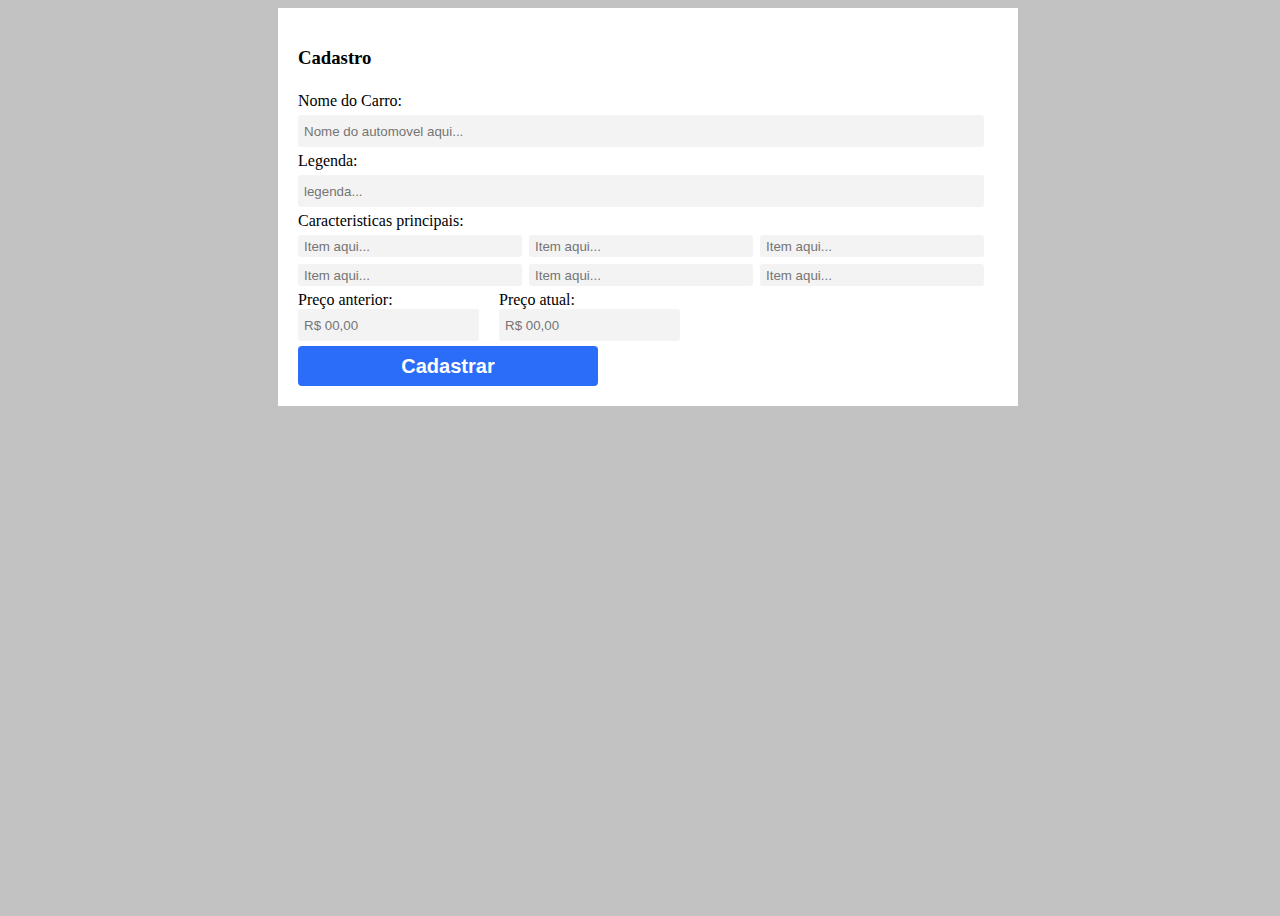
<file: formInserction/form-insert.html>
<!DOCTYPE html>
<html lang="pt0br">
  <head>
    <meta charset="UTF-8" />
    <meta name="viewport" content="width=device-width, initial-scale=1.0" />
    <link rel="stylesheet" href="style.css" />
    <title>Inserindo produtos</title>
  </head>
  <body>
    <form action="" method="get">
      <h3>Cadastro</h3>
      <label for="">Nome do Carro: </label>
      <input class="valuesize" id="input-1" type="text" placeholder="Nome do automovel aqui..." required />
      <label for="">Legenda: </label>
      <input class="valuesize" id="input-1" type="text" placeholder="legenda..." required>
      <label for="">Caracteristicas principais:</label>
      <div class="conteiner">
        <input class="item" type="text" placeholder="Item aqui..." required />
        <input class="item" type="text" placeholder="Item aqui..." />
        <input class="item" type="text" placeholder="Item aqui..." />
        <input class="item" type="text" placeholder="Item aqui..." />
        <input class="item" type="text" placeholder="Item aqui..." />
        <input class="item" type="text" placeholder="Item aqui..." />
      </div>
      <div class="content">
        <div class="value1">
          <label for="">Preço anterior:</label>
          <input class="valuesize" type="number" placeholder="R$ 00,00" required />
        </div>
        <div class="value2">
          <label for="">Preço atual: </label>
          <input class="valuesize" type="number" placeholder="R$ 00,00" required />
        </div>
      </div>
      <button>Cadastrar</button>
    </form>
  </body>
</html>
</file>
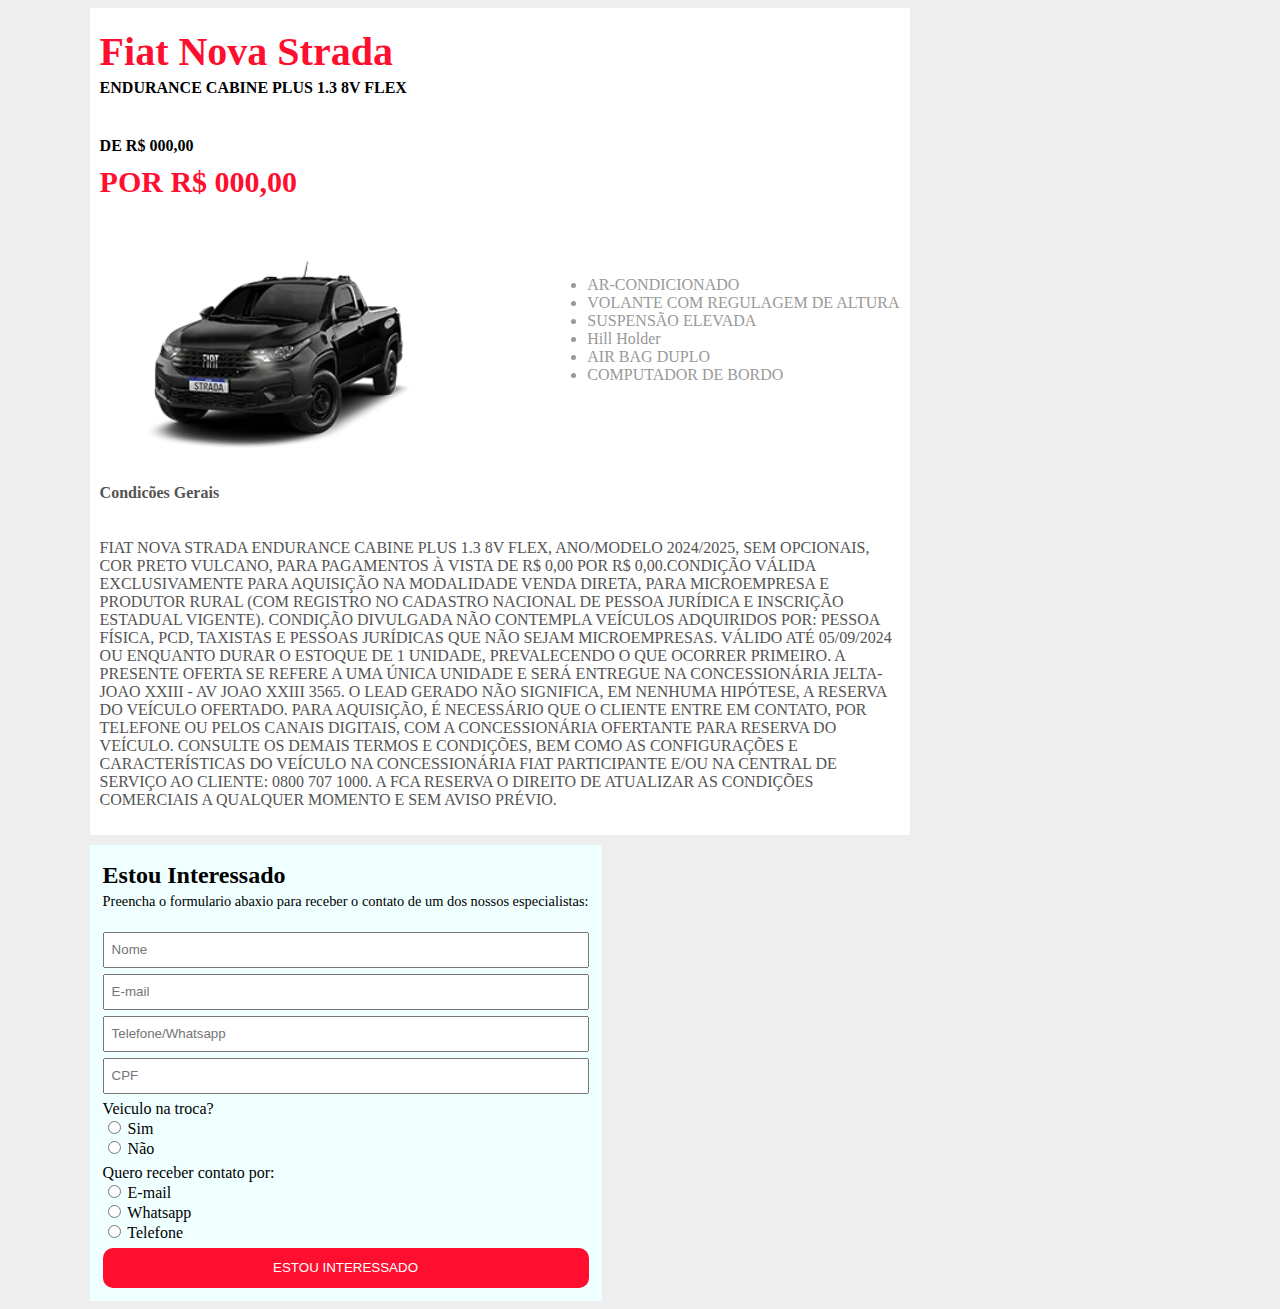
<file: website-content/details.html>
<!DOCTYPE html>
<html lang="pt-br">
  <head>
    <meta charset="UTF-8" />
    <meta name="viewport" content="width=device-width, initial-scale=1.0" />
    <link rel="stylesheet" href="../styles/details.css">
    <title>Nova Strada</title>
  </head>
  <body>
    <section class="section-left">
        <div class="div-left">
            <h2 class="title01">Fiat Nova Strada</h2>
            <h4 class="title02">ENDURANCE CABINE PLUS 1.3 8V FLEX</h4>
            <strong><p class="value1">DE R$ 000,00</p></strong>
            <strong><p class="value2">POR R$ 000,00</p></strong>
            <img src="../images/pic-car/profile-806.png" alt="" srcset="" width="400px">
        </div>
        <div class="div-right">
            <ul>
                <li>AR-CONDICIONADO</li>
                <li>VOLANTE COM REGULAGEM DE ALTURA</li>
                <li>SUSPENSÃO ELEVADA</li>
                <li>Hill Holder</li>
                <li>AIR BAG DUPLO</li>
                <li>COMPUTADOR DE BORDO</li>
            </ul>
        </div>
        <h4 class="para">Condicões Gerais</h4>
        <p class="para">FIAT NOVA STRADA ENDURANCE CABINE PLUS 1.3 8V FLEX, ANO/MODELO 2024/2025, SEM OPCIONAIS, COR PRETO VULCANO, PARA PAGAMENTOS À VISTA DE R$ 0,00 POR R$ 0,00.CONDIÇÃO VÁLIDA EXCLUSIVAMENTE PARA AQUISIÇÃO NA MODALIDADE VENDA DIRETA, PARA MICROEMPRESA E PRODUTOR RURAL (COM REGISTRO NO CADASTRO NACIONAL DE PESSOA JURÍDICA E INSCRIÇÃO ESTADUAL VIGENTE). CONDIÇÃO DIVULGADA NÃO CONTEMPLA VEÍCULOS ADQUIRIDOS POR: PESSOA FÍSICA, PCD, TAXISTAS E PESSOAS JURÍDICAS QUE NÃO SEJAM MICROEMPRESAS. VÁLIDO ATÉ 05/09/2024 OU ENQUANTO DURAR O ESTOQUE DE 1 UNIDADE, PREVALECENDO O QUE OCORRER PRIMEIRO. A PRESENTE OFERTA SE REFERE A UMA ÚNICA UNIDADE E SERÁ ENTREGUE NA CONCESSIONÁRIA JELTA-JOAO XXIII - AV JOAO XXIII 3565. O LEAD GERADO NÃO SIGNIFICA, EM NENHUMA HIPÓTESE, A RESERVA DO VEÍCULO OFERTADO. PARA AQUISIÇÃO, É NECESSÁRIO QUE O CLIENTE ENTRE EM CONTATO, POR TELEFONE OU PELOS CANAIS DIGITAIS, COM A CONCESSIONÁRIA OFERTANTE PARA RESERVA DO VEÍCULO. CONSULTE OS DEMAIS TERMOS E CONDIÇÕES, BEM COMO AS CONFIGURAÇÕES E CARACTERÍSTICAS DO VEÍCULO NA CONCESSIONÁRIA FIAT PARTICIPANTE E/OU NA CENTRAL DE SERVIÇO AO CLIENTE: 0800 707 1000. A FCA RESERVA O DIREITO DE ATUALIZAR AS CONDIÇÕES COMERCIAIS A QUALQUER MOMENTO E SEM AVISO PRÉVIO.</p>
    </section>
    <section class="section-right">
        <form action="get">
            <div class="form-top">
                <h2 class="texto">Estou Interessado</h2>
                <p class="texto2">Preencha o formulario abaxio para receber o contato de um dos nossos especialistas:</p>
            </div>
            <input class="input" type="text" placeholder="Nome" required>
            <input class="input" type="email" placeholder="E-mail" required>
            <input class="input" type="tel" placeholder="Telefone/Whatsapp" required>
            <input class="input" type="text" placeholder="CPF" required>
            <div class="option">
                <label for="">Veiculo na troca?</label>
                <div>
                    <input type="radio" class="check" value="nao" name="check">
                    <label for="">Sim</label>
                </div>
                <div>
                    <input type="radio" class="check" value="sim" name="check">
                    <label for="">Não</label>
                </div>
            </div>
            <div class="option">
                <label for="">Quero receber contato por:</label>
                <div>
                    <input type="radio" class="check" value="email" name="opt">
                    <label for="">E-mail</label>
                </div>
                <div>
                    <input type="radio" class="check" value="whatsapp" name="opt">
                    <label for="">Whatsapp</label>
                </div>
                <div>
                    <input type="radio" class="check" value="telefone" name="opt">
                    <label for="">Telefone</label>
                </div>
            </div>
            <button type="submit">ESTOU INTERESSADO</button>
        </form>
    </section>
  </body>
</html>
</file>
<file: formInserction/style.css>
body {
    width: 100%;
    height: 100vh;
    display: flex;
    align-items:start;
    justify-content: center;
    font: 2px;
    background-color: #c2c2c2;
}
form {
    width: 700px;
    height: auto;
    display: flex;
    flex-direction:column;
    gap: 5px;
    padding: 20px;
    background-color: rgb(255, 255, 255);
}

.conteiner {
    display: flex;
    flex-direction: row;
    flex-wrap: wrap;
    gap: 7px;
}

input {
    background-color: #f3f3f3;
}

.item {
    text-indent: 4px;
    height: 20px;
    width: 220px;
    border: none;
    border-radius: 3px;
}

.content {
    display: flex;
    flex-direction: row;
    gap: 20px;
    flex-wrap: wrap;
}

.value1, .value2 {
    display: flex;
    flex-direction: column;
}

.valuesize {
    text-indent: 4px;
    height: 30px;
    border: none;
    border-radius: 3px;
}

#input-1 {
    width: 682px;
}

button {
    height: 40px;
    width: 300px;
    font-size: 20px;
    font-weight: 700;
    color: #fff;
    border: none;
    border-radius: 4px;
    background-color: #2b6cf8;
}

button:active {
    transform: scale(0.95);
}
</file>
<file: styles/details.css>
body {
    width: 100%;
    height: auto;
    display: flex;
    flex-direction: row;
    flex-wrap: wrap;
    justify-content:first baseline;
    gap: 10px;
    margin-left: 7%;
    margin-right: 7%;
    background-color: #EEEEEE;
}

.section-left {
    background-color: #fff;
    padding: 10px;
    max-width: 800px;
    display: flex;
    justify-content: space-between;
    flex-direction: row;
    flex-wrap: wrap;
}

.div-right {
    position: relative;
    top: 30%;
}
.section-right {
    background-color: azure;
    max-height: 500px;
}

li {
    color: #999999;
}
.title01 {
    font-weight: 2000;
    font-size: 40px;
    margin-top: 10px;
    margin-bottom: 1px;
    color: #FF0F2F;
}

.title02 {
    margin-top: 4px;
    margin-bottom: 40px;
}

.value1 {
    font-weight: 700;
    font-size: 16px;
    margin-bottom: 0;
}

.value2 {
    font-weight: bolder;
    font-size: 30px;
    margin-top: 10px;
    color: #FF0F2F;
}

.para {
    color: #545454;
}

form {
    display: flex;
    flex-direction: column;
    gap: 6px;
    padding: 13px;
    text-align: left;
}

.texto {
    margin: 4px;
    margin-left: 0;
}

.texto2 {
    margin-top: 0;
    margin-bottom: 16px;
    font-size: 0.9rem;
}

.input {
    height: 30px;
    text-indent: 5px;
}

button {
    height: 40px;
    border: none;
    border-radius: 10px;
    color: #fff;
    background-color: #FF0F2F;
}
</file>
